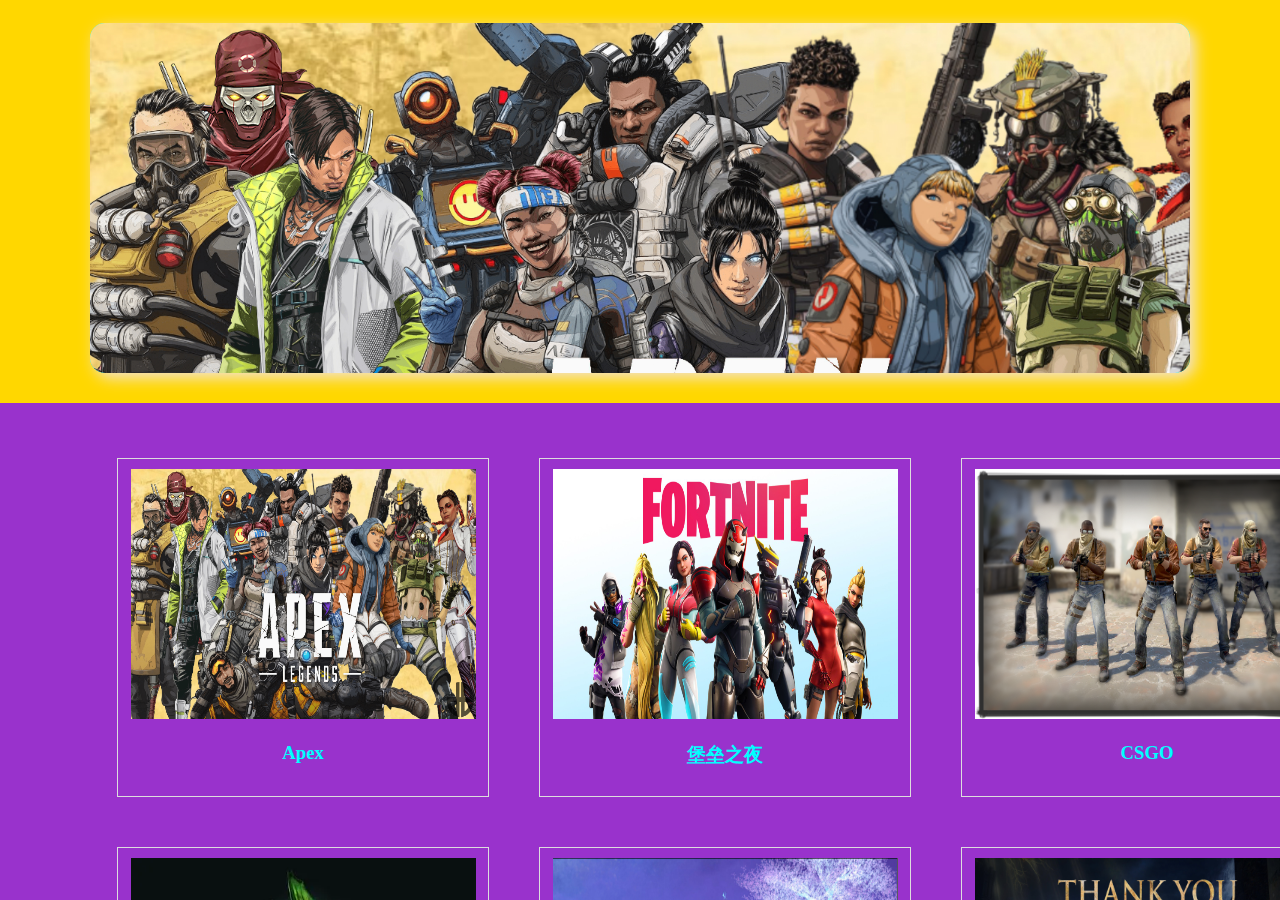
<file: columns.html>
<!DOCTYPE html>
<html lang="en">

<head>
    <meta charset="UTF-8">
    <meta name="viewport" content="width=device-width, initial-scale=1.0">
    <title>主页分栏</title>
    <link rel="stylesheet" href="css/style.css" type="text/css" />
    <style>
        .index_bodyr {
            overflow: auto;
        }

        

        body {
            scrollbar-width: none;
        }
    </style>
</head>

<body>
    <div class="index_bodyr">
        <div class="ind_Carousel">
            <div class="ind_Carousel_box">
                <div class="indx_Crptc" id="indx_Crptc">
                    <a id="idx_Crpt_a"><img id="idx_Crpt_img" src="" alt=""></a>
                </div>
            </div>
        </div>
        <!-- 列表数组 -->
        <div class="idx_theme" id="idx-themeContainer"></div>
    </div>
    <script>
        // 定义视频数据数组
        var Cat_picdataa = [
            // 添加更多视频信息
            { title: 'Apex', imageUrl: 'imgs/apex.jpg', link: 'setperinf.html' },
            { title: '堡垒之夜', imageUrl: 'imgs/baoleizhiye.jpg', link: 'setperinf.html' },
            { title: '剑网3', imageUrl: 'imgs/jianwnag3.jpg', link: 'setperinf.html' },
            { title: '英雄联盟', imageUrl: 'imgs/lolPCtupian.jpg', link: 'setperinf.html' },
            { title: '逆水寒', imageUrl: 'imgs/nishuihan.jpg', link: 'setperinf.html' },
            { title: '上古卷轴', imageUrl: 'imgs/shanggujuanzhou.jpg', link: 'setperinf.html' },
            { title: '守望先锋', imageUrl: 'imgs/shouwangxianfeng.jpg', link: 'setperinf.html' },
            { title: '星际战甲', imageUrl: 'imgs/zhanjia.jpg', link: 'setperinf.html' },
            { title: '原神', imageUrl: 'imgs/yuanshen.jpg', link: 'setperinf.html' },
        ];

        //轮播图实现
        var idx_Crpt_act = 0;
        function updata_act_Cat() {
            //更新图片
            var idx_Cat_pic = document.getElementById("idx_Crpt_img");
            idx_Cat_pic.src = Cat_picdataa[idx_Crpt_act].imageUrl;
            //更新标题
            var idx_Cat_title = document.getElementById("idx_Crpt_a");
            idx_Cat_title.href = Cat_picdataa[idx_Crpt_act].link;
            idx_Cat_title.alt = Cat_picdataa[idx_Crpt_act].title;
            // 索引，如果达到数组末尾则重置为0
            idx_Crpt_act = (idx_Crpt_act + 1) % Cat_picdataa.length;
        }

        //初始化轮播图
        updata_act_Cat();

        // 设置定时器，每3秒更新一次图片
        setInterval(updata_act_Cat, 3000);

        // 定义视频数据数组
        var videoData = [
            // 添加更多视频信息
            { title: 'Apex', imageUrl: 'imgs/apex.jpg', link: 'setperinf.html' },
            { title: '堡垒之夜', imageUrl: 'imgs/baoleizhiye.jpg', link: 'setperinf.html' },
            { title: 'CSGO', imageUrl: 'imgs/csgo.jpg', link: 'setperinf.html' },
            { title: '刀塔2', imageUrl: 'imgs/daota.jpg', link: 'setperinf.html' },
            { title: '剑网3', imageUrl: 'imgs/jianwnag3.jpg', link: 'setperinf.html' },
            { title: '艾尔登法环', imageUrl: 'imgs/laotouhuan.jpg', link: 'setperinf.html' },
            { title: '英雄联盟手游', imageUrl: 'imgs/lolMtupian.jpg', link: 'setperinf.html' },
            { title: '英雄联盟', imageUrl: 'imgs/lolPCtupian.jpg', link: 'setperinf.html' },
            { title: '炉石传说', imageUrl: 'imgs/lushichuanshuo.jpg', link: 'setperinf.html' },
            { title: '逆水寒', imageUrl: 'imgs/nishuihan.jpg', link: 'setperinf.html' },
            { title: '上古卷轴', imageUrl: 'imgs/shanggujuanzhou.jpg', link: 'setperinf.html' },
            { title: '守望先锋', imageUrl: 'imgs/shouwangxianfeng.jpg', link: 'setperinf.html' },
            { title: '星际战甲', imageUrl: 'imgs/zhanjia.jpg', link: 'setperinf.html' },
            { title: '原神', imageUrl: 'imgs/yuanshen.jpg', link: 'setperinf.html' },
            { title: '怪物猎人', imageUrl: 'imgs/guanwulieren.jpg', link: 'setperinf.html' }
        ];
        // 获取存储视频元素的容器
        var idx_themeContainer = document.getElementById('idx-themeContainer');

        // 遍历视频数据数组
        videoData.forEach(function (video) {
            // 创建视频元素
            var videoElement = document.createElement('div');
            videoElement.className = 'idx-theme-item';


            // 创建图片元素
            var imageElement = document.createElement('img');
            imageElement.src = video.imageUrl;
            imageElement.alt = video.title;
            imageElement.style.height = "250px";
            imageElement.style.width = "345px";

            // 创建标题元素
            var titleElement = document.createElement('h3');
            titleElement.textContent = video.title;

            // 将标题和图片元素添加到视频元素中
            videoElement.appendChild(imageElement);
            videoElement.appendChild(titleElement);

            // 为视频元素添加点击事件，实现页面跳转
            videoElement.addEventListener('click', function () {
                window.location.href = video.link;
            });

            // 将视频元素添加到容器中
            idx_themeContainer.appendChild(videoElement);
        });
        const menuup = document.querySelectorAll('.menu_2 li');

        menuup.forEach((item, index) => {
            setTimeout(() => {
                item.style.transitionDelay = `${index * 0.2}s`;
                item.style.opacity = '1';
            }, index * 300);
        });
    </script>
</body>

</html>
</file>
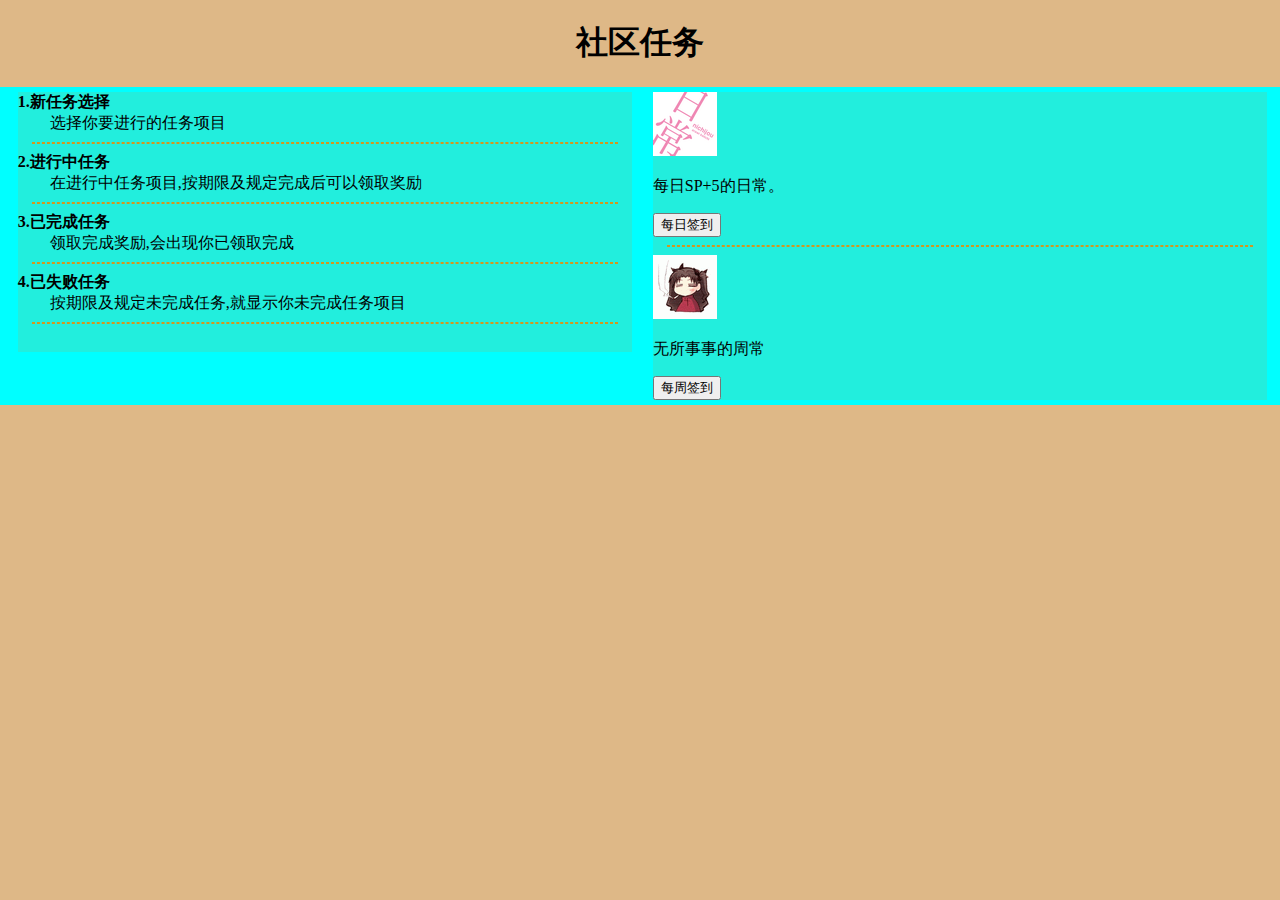
<file: integral.html>
<!DOCTYPE html>
<html lang="en">

<head>
    <meta charset="UTF-8">
    <meta name="viewport" content="width=device-width, initial-scale=1.0">
    <link rel="stylesheet" href="css/style.css">
    <title>社区任务</title>
    <style>
        b {
            font-weight: bold;
            margin-top: 10px;
            margin-bottom: 10px;
        }
        h1{
            text-align: center;
        }
        .badyer {
            display: flex;
            background-color: aqua;
            justify-content: space-around;
            align-items: flex-start;
            flex-wrap: wrap;
        }
        .mission,
        .intbox {
            width: 48%;
            background-color: #2ed;
            margin: 5px;
        }

        .mission {
            height: 260px;
            width: 48%;
            margin: 5px 0 0 10px;
            text-align: left;
        }

        span {
            margin-left: 2em;
        }
        hr{
            border: 1px dashed  rgb(211, 151, 30);
            width: 95%;
        }
    </style>
</head>

<body>
    <div class="bady_box">

        <h1>社区任务</h1>
        <div class="badyer">
            <div class="mission">
                <b>1.新任务选择</b>
                <br>
                <span>
                    选择你要进行的任务项目
                </span>
                <hr>
                <b>2.进行中任务</b>
                <br>
                <span>
                    在进行中任务项目,按期限及规定完成后可以领取奖励
                </span>
                <hr>
                <b>3.已完成任务</b>
                <br>
                <span>
                    领取完成奖励,会出现你已领取完成
                </span>
                <hr>
                <b>4.已失败任务</b>
                <br>
                <span>
                    按期限及规定未完成任务,就显示你未完成任务项目
                </span>
                <hr>
            </div>
            <div class="intbox">
                <div class="signbox">
                    <img src="imgs/day.png">
                    <p>每日SP+5的日常。</p>
                    <button id="daysign">每日签到</button>
                </div>
                <hr>
                <div class="signbox">
                    <img src="imgs/week.png">
                    <p>无所事事的周常</p>
                    <button id="weeksign">每周签到</button>
                </div>
            </div>
        </div>
    </div>

    <script>
        document.addEventListener("DOMContentLoaded", function () {
            // 获取存储的用户信息
            const usrData = JSON.parse(localStorage.getItem('usrData')) || [];

            // 获取签到按钮
            const daysignBtn = document.getElementById('daysign');
            const weeksignBtn = document.getElementById('weeksign');

            // 模拟已登录用户
            const logInUser = usrData.find(user => user.logSta === 1);

            if (logInUser) {
                // 获取当前时间
                const currtime = new Date().getDate();

                daysignBtn.addEventListener('click', function () {
                    if (logInUser.dayT !== currtime) {
                        logInUser.integralnub += 5;
                        logInUser.dayT = currtime;
                        updateinegral(usrData);
                        alert('每日签到成功！积分增加5');
                    } else {
                        alert('今天已经签到过了！');
                    }
                });

                weeksignBtn.addEventListener('click', function () {
                    if (logInUser.weekT !== currtime) {
                        logInUser.integralnub += 15;
                        logInUser.weekT = currtime;
                        updateinegral(usrData);
                        alert('每周签到成功！积分增加15');
                    } else {
                        alert('本周已经签到过了！');
                    }
                });
            } else {
                alert('请先登录！');
                // 如果用户未登录，可进行登录跳转等操作
            }
            // 更新本地存储的用户数据
            function updateinegral(data) {
                localStorage.setItem('usrData', JSON.stringify(data));
            }
        });

    </script>
</body>

</html>
</file>
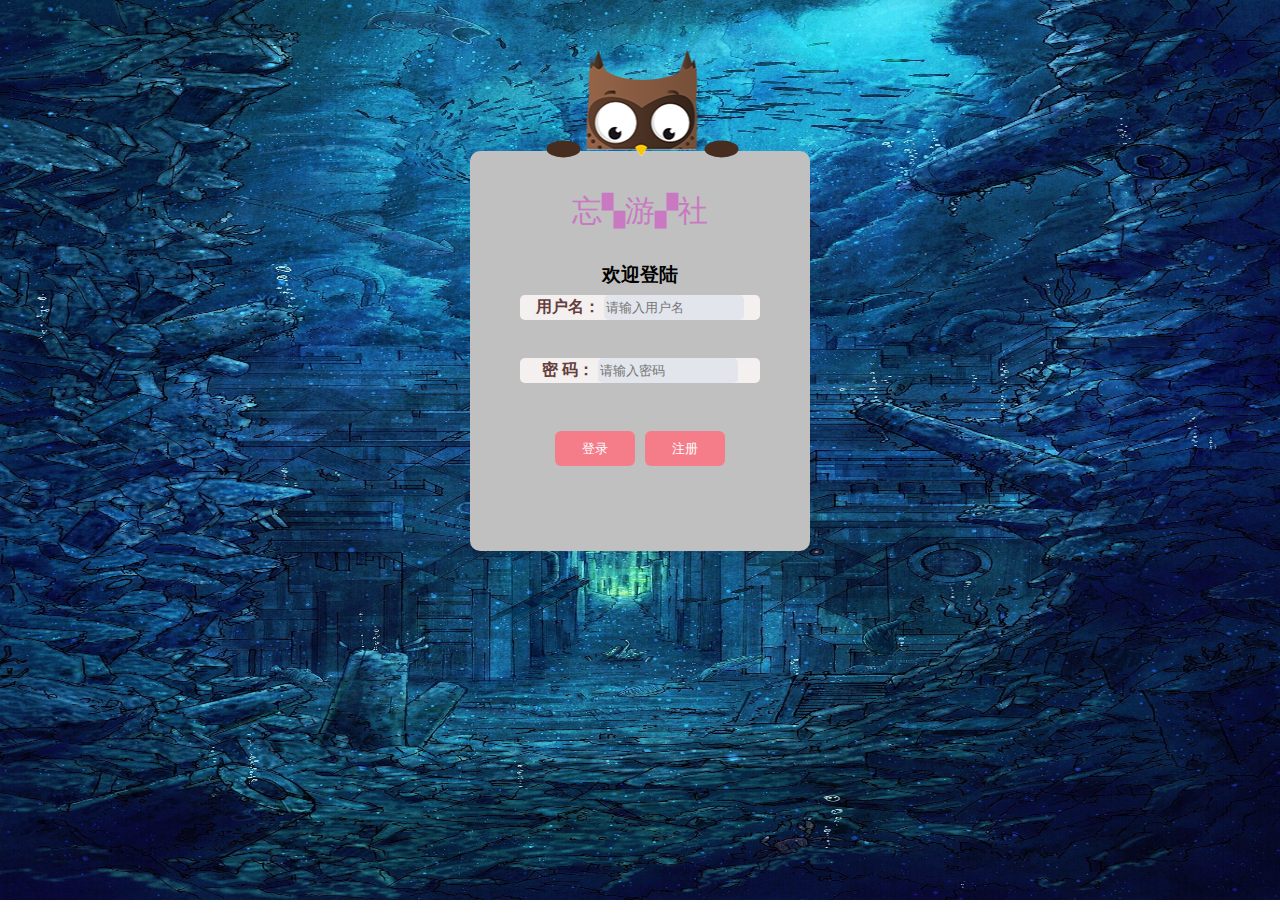
<file: login.html>
<!DOCTYPE html>
<html lang="en">

<head>
  <meta charset="UTF-8" />
  <meta name="viewport" content="width=device-width, initial-scale=1.0" />
  <title>登录</title>
  <link rel="stylesheet" href="css/form.css" type="text/css" />
</head>

<body>
  <div class="lg_bgrond">
    <!-- Owl 元素的 HTML 结构移到一个单独的文件或模块中 -->
    <div class="owl" id="owl">
      <div class="hand"></div>
      <div class="hand hand-r"></div>
      <div class="arms">
        <div class="arm"></div>
        <div class="arm arm-r"></div>
      </div>
    </div>
    <div class="box_lg">
      <div class="box_lg_title">
        <p style="padding-top: 10px" id="box_lg_tit">忘▚游▞社</p>
        <h3>欢迎登陆</h3>
      </div>
      <div class="box_lg_content">
        <!-- 使用 label 标签的 for 属性来关联输入框，提升可访问性 -->
        <form id="form" method="post">
          <div class="form_box">
            <!-- 使用 label 标签提升可访问性 -->
            <div class="form-group">
              <div class="form-group_input">
                <label for="log_username">用户名：</label>
                <input type="text" class="form-control" id="log_username" aria-describedby="emailHelp"
                  placeholder="请输入用户名" name="username" />
              </div>
              <div><small class="small" id="sml1">message</small></div>
            </div>
            <div class="form-group">
              <div class="form-group_input">
                <label for="log_password">密 码： </label>
                <input type="password" class="form-control" id="password" placeholder="请输入密码" name="password" />
              </div>
              <div><small class="small" id="sml2">message</small></div>
            </div>
            <!-- 使用 type="button" 防止误提交表单 -->
            <div class="btn-container"> <!-- 新增一个包裹登录和注册按钮的 div -->
              <button type="submit" value="提交" class="btn btn-primary">
                登录
              </button>
              <button id="registerBtn" class="btn btn-primary">注册</button>
            </div>
          </div>
        </form>
      </div>
    </div>
  </div>
  <script>
    // 当文档加载完成时执行
    document.addEventListener("DOMContentLoaded", function () {
      function getUsrData() {
        const userData = localStorage.getItem("usrData");
        return userData ? JSON.parse(userData) : [
          {
            userid: 1,
            username: 'admin',
            password: 'pw123456',
            email: '123456789@qq.com',
            avatar: 'imgs/1587867978110.jpeg',
            logSta: 0,
            integralnub: 0,
            lastLoginTime: '0'
          }
        ];
      }

      const usrData = getUsrData();
      if (!localStorage.getItem("usrData")) {
        localStorage.setItem("usrData", JSON.stringify(usrData));
      }
      // 获取表单元素
      const form = document.getElementById("form");
      // 将数据存储到 localStorage
      localStorage.setItem("usrData", JSON.stringify(usrData));
      // 监听表单提交事件
      form.addEventListener("submit", function (e) {
        // 阻止默认的表单提交行为
        e.preventDefault();
        // 调用验证函数
        checkInputs();
      });

      // 验证表单输入的函数
      function checkInputs() {
        // 获取用户名和密码输入框元素
        const username = document.getElementById("log_username");
        const password = document.getElementById("password");

        const usrData = getUsrData();
        // 获取输入框的值并去除首尾空格
        const usernameValue = username.value.trim();
        const passwordValue = password.value.trim();

        // 验证用户名和密码是否为空
        if (usernameValue === "" || passwordValue === "") {
          // 如果有任一输入框为空，显示相应的错误提示
          if (usernameValue === "") {
            setErrorFor(username, "用户名不能为空", "sml1");
          } else {
            setSuccessFor(username, "sml1");
          }

          if (passwordValue === "") {
            setErrorFor(password, "密码不能为空", "sml2");
          } else {
            setSuccessFor(password, "sml2");
          }
        } else {
          const userExists = usrData.find(user => user.username === usernameValue && user.password === passwordValue);

          if (userExists) {
            // 更新所有用户的 logSta 值为 0
            usrData.forEach(user => {
              if (user.username !== usernameValue) {
                updateUser(user.userid, { logSta: 0 });
              }
            });
            const userId = userExists.userid;
            const iogtime = getTime();
            updateUser(userId, { logSta: 1 });
            updateUser(userId, { lastLoginTime: iogtime });

            localStorage.setItem("lg_user", JSON.stringify(usernameValue));
            localStorage.setItem("lg_password", JSON.stringify(passwordValue));
            window.location.href = "index.html";
          } else {
            setErrorFor(username, "用户名或密码不正确，请重新输入", "sml1");
            setErrorFor(password, "用户名或密码不正确，请重新输入", "sml2");
          }
        }
      }

      // 当输入验证失败时设置错误状态的函数
      function setErrorFor(input, message, id) {
        const formControl = input.parentElement.parentElement;
        // 设置表单控件的类，以显示错误状态
        formControl.className = "form-group error";
        // 获取小提示元素并设置错误信息
        const small = formControl.querySelector("small");
        small.innerText = message;
        // 显示错误提示
        document.getElementById(id).style.visibility = "visible";
        // 移除成功状态，添加错误状态
        formControl.classList.remove("success");
        formControl.classList.add("error");
      }

      // 当输入验证成功时设置成功状态的函数
      function setSuccessFor(input, id) {
        const formControl = input.parentElement.parentElement;
        // 设置表单控件的类，以显示成功状态
        formControl.className = "form-group success";
        // 获取小提示元素并清空错误信息
        const small = formControl.querySelector("small");
        small.innerText = "";
        // 隐藏错误提示
        document.getElementById(id).style.visibility = "hidden";
        // 移除错误状态，添加成功状态
        formControl.classList.remove("error");
        formControl.classList.add("success");
      }

      function getUsrData() {
        const userData = localStorage.getItem("usrData");
        return userData ? JSON.parse(userData) : [];
      }
      //获取时间
      function getTime() {
        var now = new Date();
        var year = now.getFullYear();
        var month = now.getMonth() + 1;
        var day = now.getDate();
        let hours = now.getHours();
        let minutes = now.getMinutes();
        let seconds = now.getSeconds();
        var time = year + '-' + month + '-' + day+ ' ' + hours + ':' + minutes+ ':' + seconds ;
        return time;
      }
      function updateUser(userId, updateData) {
        const usrData = getUsrData();
        const updatedUsers = usrData.map(user => {
          if (user.userid === userId) {
            return { ...user, ...updateData };
          }
          return user;
        });
        localStorage.setItem("usrData", JSON.stringify(updatedUsers));
      }
    });

    // 获取注册按钮元素
    const registerBtn = document.getElementById("registerBtn");
    // 监听注册按钮的点击事件
    registerBtn.addEventListener("click", function () {
      // 跳转到 register.html 页面
      window.location.href = "register.html";
    });
  </script>
</body>

</html>
</file>
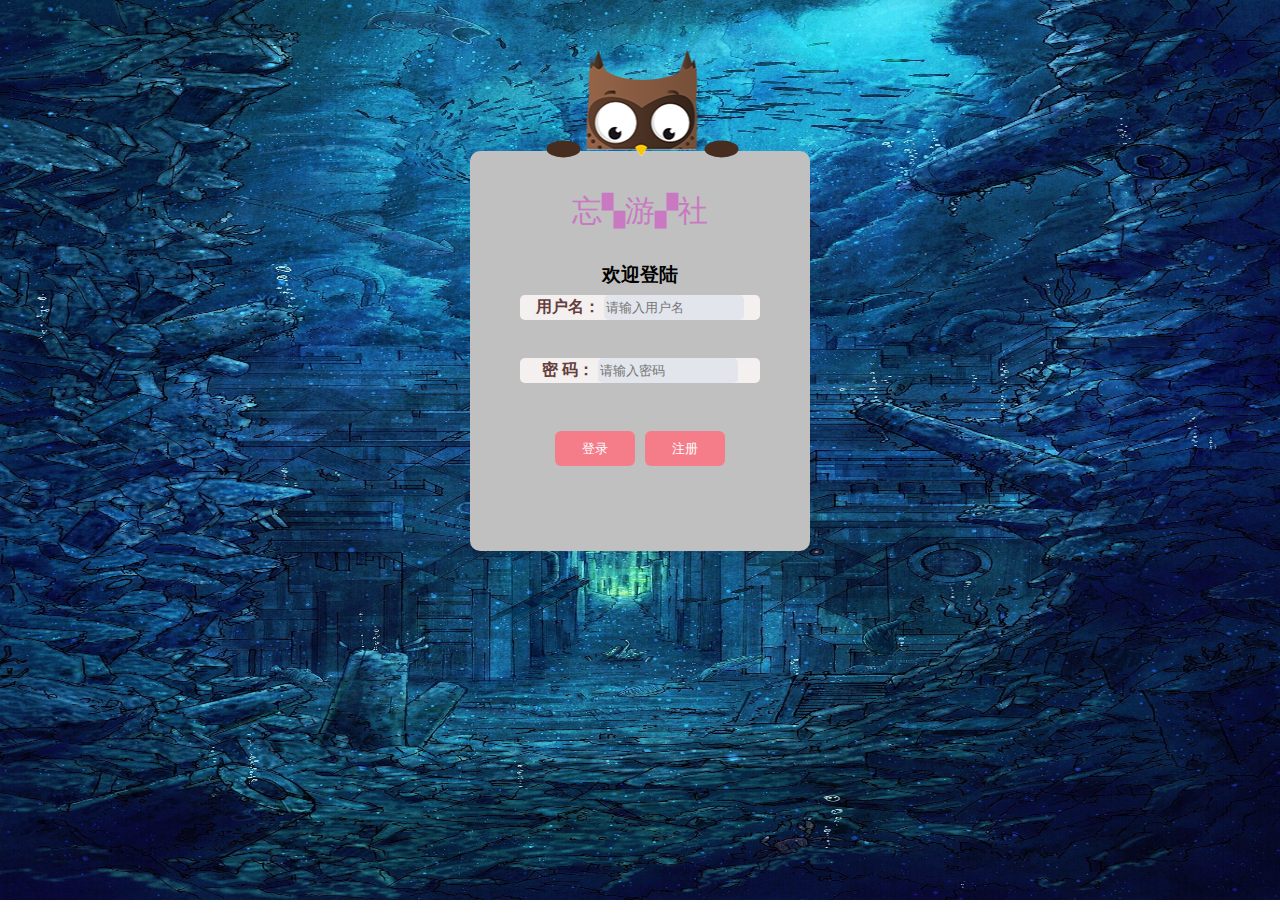
<file: personInf.html>
<!DOCTYPE html>
<html lang="en">

<head>
    <meta charset="UTF-8">
    <meta name="viewport" content="width=device-width, initial-scale=1.0">
    <title>个人信息</title>
    <link rel="stylesheet" href="css/style.css">
    <link rel="stylesheet" href="css/form.css">
    <style>
        body {
            font-family: 'Arial', sans-serif;
            background-color: #f5f5f5;
            margin: 0;
            padding: 0;
        }

        .personInf_box {
            width: 500px;
            height: 700px;
            margin: 50px auto;
            background-color: #fff;
            box-shadow: 0 0 10px rgba(0, 0, 0, 0.1);
            padding: 20px;
            border-radius: 10px;
        }

        h2 {
            color: #5fc4ae;
            text-align: center;
        }

        #avatar {
            width: 100px;
            height: 100px;
            border-radius: 50%;
            margin: 10px 0;
        }

        #avatarInput {
            margin-top: 10px;
        }

        p {
            font-size: 16px;
            color: #333;
            margin: 5px 0;
        }

        span {
            font-weight: bold;
            color: #5fc4ae;
        }

        .upnew {
            display: flex;
            flex-direction: column;
            align-items: center;
            margin-top: 20px;
        }


        .upnew div {
            margin-bottom: 15px;
        }

        input,
        button {
            padding: 10px;
            border: 1px solid #ccc;
            border-radius: 5px;
            margin-right: 10px;
            font-size: 14px;
        }

        button {
            background-color: #5fc4ae;
            text-align: center;
            color: #fff;
            height: 35px;
            margin: 5px 5px 5px 5px;
            cursor: pointer;
        }

        #changePassword {
            height: 35px;
        }

        button:hover {
            background-color: #4aae9b;
        }
    </style>
</head>

<body>
    <div class="personInf_box">
        <div class="pers_hader">
            <h2>个人信息</h2>
            <!-- 头像显示 -->
            <img id="avatar" src="" alt="Avatar">
            <p>更改头像</p>
            <input type="file" id="avatarInput">
        </div>
        <div class="prof_show">
            <!-- 显示用户信息 -->
            <p>用户名: <span id="username"></span></p>
            <p>邮箱: <span id="email"></span></p>
            <p>积分: <span id="points"></span></p>
            <p>最后登录时间: <span id="lastLoginTime"></span></p>
        </div>
        <div class="upnew">
            <!-- 更改用户名 -->
            <input type="text" id="newname" placeholder="新用户名">
            <button id="changename">更改用户名</button>
            <!-- 更改密码 -->
            <input type="password" id="oldPassword" placeholder="旧密码">
            <input type="password" id="newPassword" placeholder="新密码">
            <input type="password" id="rePassword" placeholder="确认新密码">
            <button id="changePassword">更改密码</button>
        </div>
    </div>
    </div>
    <script>
        document.addEventListener("DOMContentLoaded", function () {
            const users = JSON.parse(localStorage.getItem('usrData')) || [];
            const discussData = JSON.parse(localStorage.getItem('discuss')) || [];
            const logInUser = users.find(user => user.logSta === 1);

            // 填充用户信息到页面
            if (logInUser) {
                document.getElementById('avatar').src = logInUser.avatar;
                document.getElementById('username').innerText = logInUser.username;
                document.getElementById('email').innerText = logInUser.email;
                document.getElementById('points').innerText = logInUser.integralnub;
                document.getElementById('lastLoginTime').innerText = logInUser.lastLoginTime;

                // 更改用户名
                document.getElementById('changename').addEventListener('click', function () {
                    const newname = document.getElementById('newname').value;
                    // 更新本地存储的用户名
                    logInUser.username = newname;
                    localStorage.setItem('usrData', JSON.stringify(users));
                    discussData.forEach(message => {
                        if (message.userid === logInUser.userid) {
                            message.username = newname;
                        }
                    });
                    localStorage.setItem('discuss', JSON.stringify(discussData));
                    // 更新页面显示
                    document.getElementById('username').innerText = newname;
                    document.getElementById('newname').value = '';
                });
            } else {
                alert('请登录并返回登录页面');
                window.location.href = 'login.html';
            }

            // 更改密码
            document.getElementById('changePassword').addEventListener('click', function () {
                const oldPassword = document.getElementById('oldPassword').value;
                const newPassword = document.getElementById('newPassword').value;
                const rePassword = document.getElementById('rePassword').value;

                // 检查旧密码是否正确
                if (oldPassword === logInUser.password && newPassword === rePassword) {
                    // 更新本地存储的密码
                    logInUser.password = newPassword;
                    localStorage.setItem('usrData', JSON.stringify(users));
                    // 清空输入框
                    document.getElementById('oldPassword').value = '';
                    document.getElementById('newPassword').value = '';
                    document.getElementById('rePassword').value = '';
                    alert('密码更改成功！');
                } else {
                    alert('旧密码错误或新密码不匹配！');
                }
            });

            // 更改头像
            document.getElementById('avatarInput').addEventListener('change', function (event) {
                const file = event.target.files[0];

                if (file) {
                    const reader = new FileReader();
                    
                    reader.onload = function (e) {
                        // 保存 Data URL 到用户数组
                        logInUser.avatar = e.target.result;
                        localStorage.setItem('usrData', JSON.stringify(users));
                        discussData.forEach(message => {
                            if (message.userid === logInUser.userid) {
                                message.avatar = e.target.result;
                            }
                        });
                        localStorage.setItem('discuss', JSON.stringify(discussData));
                        // 显示图片预览
                        document.getElementById('avatar').src = e.target.result;
                    };

                    // 读取文件内容并转换为 Data URL
                    reader.readAsDataURL(file);
                }
            });
        });
    </script>
</body>

</html>
</file>
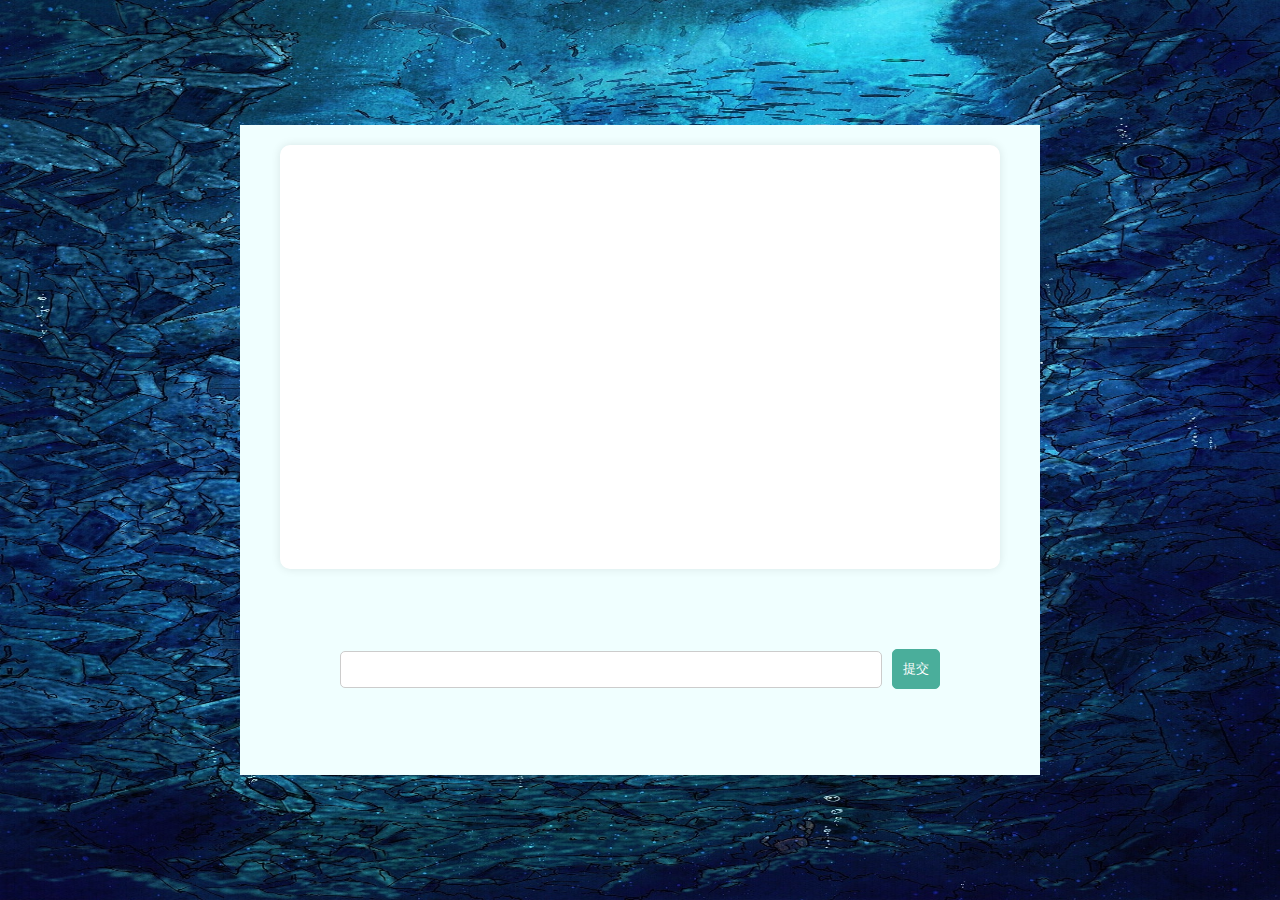
<file: setperinf.html>
<!DOCTYPE html>
<html lang="en">

<head>
    <meta charset="UTF-8">
    <meta name="viewport" content="width=device-width, initial-scale=1.0">
    <link rel="stylesheet" href="css/style.css">
    <link rel="stylesheet" href="css/form.css">
    <title>讨论区</title>
    <style>
        body {
            font-family: 'Arial', sans-serif;
            background-color: #f5f5f5;
            margin: 0;
            padding: 0;
        }

        #container {
            max-width: 700px;
            margin: 20px auto;
            background-color: #fff;
            box-shadow: 0 0 10px rgba(0, 0, 0, 0.1);
            padding: 10px;
            border-radius: 10px;
        }


        .disbodybox {
            width: 800px;
            height: 650px;
            margin: 0 auto;
            background-color: azure;
        }

        #userinput {
            margin: 0 auto;
            width: 600px;
            margin-top: 80px;
            display: flex;
            align-items: center;
        }

        #messageinput {
            flex: 1;
            padding: 10px;
            border: 1px solid #ccc;
            border-radius: 5px;
            margin-right: 10px;
        }

        #sendbutton {
            padding: 10px;
            border: 1px solid #4aae9b;
            border-radius: 5px;
            background-color: #4aae9b;
            color: #fff;
            cursor: pointer;
        }


        #iframebody {
            height: 400px;
            width: 700px;
        }
    </style>
</head>

<body id="bgimgdis">
    <div class="disbodybox">
        <div id="container">
            <iframe id="iframebody" src="contendis.html" frameborder="0"></iframe>
        </div>
        <div id="userinput">
            <input type="text" id="messageinput" placeholder="">
            <button id="sendbutton">提交</button>
        </div>
    </div>
    <script>
        document.addEventListener("DOMContentLoaded", function () {
            const bgimgdis = document.getElementById('bgimgdis');
            const messageInput = document.getElementById('messageinput');
            const sendButton = document.getElementById('sendbutton');
            const usrData = JSON.parse(localStorage.getItem('usrData')) || [];
            const logInUser = usrData.find(user => user.logSta === 1);

            if (!logInUser) {
                alert('请登录!');
                return;
            }

            function saveMessage(userid, username, avatar, text) {
                const message = {
                    userid,
                    username,
                    avatar,
                    text
                };

                const discussData = JSON.parse(localStorage.getItem('discuss')) || [];
                discussData.push(message);
                localStorage.setItem('discuss', JSON.stringify(discussData));

            }

            sendButton.addEventListener('click', function () {
                const messageText = messageInput.value.trim();

                if (messageText !== "") {
                    saveMessage(logInUser.userid, logInUser.username, logInUser.avatar, messageText);
                    messageInput.value = "";
                    const iframebody = document.getElementById('iframebody');
                    iframebody.src = 'contendis.html';
                }
            });

        });

    </script>
</body>

</html>
</file>
<file: css/style.css>
body,
html {
  height: 100%;
  margin: 0;
  /* 去除默认的外边距 */
  background-color: burlywood;
  display: flex;
  flex-direction: column;
}

.idx {
  display: flex;
  flex: 1;
  flex-direction: column;
  width: 100%;
  background-color: darkgray;
}

.index_headr {
  width: 100%;
  height: 50px;
  background-color: aquamarine;
}

.index_bodyr {
  flex: 1;
  width: 100%;
  height: calc(100% - 200px);
  /* 使用 calc() 函数进行计算 */
  background-color: red;
}

.index_footr {
  text-align: center;
  font-size: 40px;
  width: 100%;
  height: 100px;
  color: #a82062;
  background-color: rgb(88, 60, 27);
}
.index_footr a{
  margin: 0 30px 0 30px;
}
.index_footr a:hover{
 color: #22d79b;
}
.ind_Carousel {
  width: 100%;
  height: 380px;
  background-color: gold;
  padding: 23px 0 0 0;
}

.indx_Crptc {
  width: 1100px;
  height: 350px;
  overflow: hidden;
  background-color: aqua;
  margin: 0 auto;
  border-radius: 15px 15px 15px 15px;
  box-shadow: 5px 5px 15px #f3e3d3;
}

.idx_theme {
  width: 1450px;
  padding: 30px 0 0 0;
  display: flex;
  color: cyan;
  flex-wrap: wrap;
  justify-content: center;
  background-color: darkorchid;
  margin: 0 auto;
  /* 水平居中 */
}

.idx-theme-item {
  width: 350px;
  margin: 25px;
  text-align: center;
  border: 1px solid #ddd;
  /* 边框样式 */
  padding: 10px;
}

#idx_Crpt_a {
  /* padding: 0 60px 0 60px; */
}

#idx_Crpt_img {
  width: 1200px;
}

#carousel-container {
  width: 100%;
  overflow: hidden;
}

.menu_1 {
  display: flex;
  list-style-type: none;
  padding: 0;
  margin: 0;
  background: linear-gradient(to right, #00dbde, #fc00ff);
  color: #fff;
  box-shadow: 0px 3px 10px rgba(0, 0, 0, 0.1);
}

.menu_1 li {
  width: 180px;
  height: 50px;
  text-align: center;
  position: relative;
  transition: background-color 0.3s ease-in-out;
}

.menu_1 li a {
  display: block;
  padding: 20px 16px;
  text-decoration: none;
  color: inherit;
}

.menu_1 li:hover {
  background-color: rgba(159, 127, 127, 0.1);
}

.menu_2 {
  display: none;
  position: absolute;
  top: 100%;
  left: 0;
  width: 110px;
  z-index: 1;
  background-color: #222;
  /* 背景颜色 */
  border-radius: 10px;
  box-shadow: 0px 6px 6px rgba(185, 106, 106, 0.5);
  overflow: hidden;
  /* 隐藏超出部分 */
  transform: translateY(-20px);
  opacity: 0;
  transition: all 0.4s ease;
}

.menu_1 li:hover .menu_2 {
  display: block;
  opacity: 1;
  transform: translateY(0);
  z-index: 1;
}
.menu_1 li:hover .menu_2 li {
  opacity: 1;
  transform: translateY(0);
}
.menu_2:before {
  content: "▷";
  position: absolute;
  top: 10px;
  left: 30%;
  width: 20px;
  height: 20px;
  background: #222;
  border-top: 1px solid #ac1229;
  border-left: 1px solid #ac1229;
  transform: translateX(-50%) rotate(45deg);
}

.menu_2 li {
  width: 100%;
  margin: 0;
  padding: 8px 0;
  list-style: none;
  text-align: center;
  opacity: 0;
  transform: translateY(-10px);
  transition: all 0.3s ease;
}

.menu_2 li a {
  display: block;
  color: #fff;
  font-size: 14px;
  text-decoration: none;
  transition: color 0.3s ease;
}

.menu_2 li:hover {
  background-color: #444;
  transform: translateY(0);
  opacity: 1;
}

.menu_2 li a:hover {
  color: #00dbde;
  /* 鼠标悬停时改变文字颜色 */
}
</file>
<file: css/form.css>
/* 使用通用字体 */
* {
  font-family: -apple-system, BlinkMacSystemFont, Helvetica Neue, Helvetica,
    Microsoft YaHei, PingFang SC, Hiragino Sans GB, Arial, sans-serif;
}
#box_lg_tit{
  color: #c978c2;
  font-size: medium;
font-size: 30px;
}
body {
  /* 使用背景图 */
  background-image: url("../imgs/tp_login.jpeg");
  background-repeat: no-repeat;
  background-size: 100% 100%;
  background-attachment: fixed;
  display: flex;
  justify-content: center;
  align-items: 0 auto;
  height: 100vh;
}

.box_lg ,.personInf_box{
  display: flex;
  flex-direction: column;
  place-items: center;
  margin-top: 143px;
  width: 340px;
  height: 400px;
  background-color: silver;
  border-radius: 10px;
}

.box_lg_title {
  text-align: center;
  height: 100px;
  flex-grow: 2;
}

.box_lg_content {
  flex-grow: 5;
  color: #663d3d;
  text-align: center;
}

.btn-primary {
  height: 35px;
  width: 80px;
  color: #fff;
  background-color: #f57d89;
  border-radius: 6px;
  flex-grow: 1;
  cursor: pointer;
  border-style: none;
}

.btn-container {
  display: flex; /* 使用 Flexbox 布局 */
  justify-content: center; /* 水平居中 */
  margin-top: 20px; /* 调整上边距 */
}

.btn-container button {
  margin: 0 5px; /* 为按钮添加间距 */
}
.form-control {
  border-radius: 5px;
  height: 25px;
  border-style: none;
  background-color: rgb(226, 229, 236);
}

.form_box label {
  height: 30px;
  font-weight: bolder;
}

.form_box {
  display: flex;
  flex-direction: column;
  align-items: center;
  height: 180px;
}

.form_box .form-group {
  margin: 10px 5px;
  display: flex;
  flex-direction: column;
  align-items: center;
  flex-grow: 3;
  position: relative; /* 保持相对定位 */
}

.form-group_input {
  background-color: #f4f0f0;
  border-radius: 5px;
  position: relative; /* 保持相对定位 */
  width: 240px; /* 确保占满整个宽度 */
  box-sizing: border-box; /* 防止添加边框时撑大宽度 */
  flex-grow: 2;
}

.form-group_input label {
  align-items: start;
}
.form-group .form-group_input input {
  width: calc(100% - 100px); /* 考虑到边框宽度，适当调整输入框宽度 */
  box-sizing: border-box; /* 确保输入框宽度计算不包括边框 */
  align-items: end;
}
.owl {
  width: 211px;
  height: 108px;
  /* 背景图片 */
  background: url("../imgs/owl.png") no-repeat;
  /* 绝对定位 */
  position: absolute;
  top: 50px;
  /* 水平居中 */
  left: 50%;
  transform: translateX(-50%);
}

.owl .hand {
  width: 34px;
  height: 34px;
  border-radius: 40px;
  background-color: #472d20;
  /* 绝对定位 */
  position: absolute;
  left: 12px;
  bottom: -8px;
  /* 沿Y轴缩放0.6倍（压扁） */
  transform: scaleY(0.5);
  /* 动画过渡 */
  transition: 0.3s ease-out;
}

.owl .hand.hand-r {
  left: 170px;
}

.owl.password .hand {
  transform: translateX(50px) translateY(-15px) scale(0.7);
}

.owl.password .hand.hand-r {
  transform: translateX(-50px) translateY(-15px) scale(0.7);
}

.form-group small {
  visibility: hidden; /* 初始状态下隐藏提示标签 */
  /* position: absolute; 使提示标签相对于 .form-group 定位 */
  bottom: -25px; /* 调整提示标签的位置 */
  width: 100%; /* 确保占满整个宽度 */
  text-align: center;
  flex-grow: 1;
}
</file>
